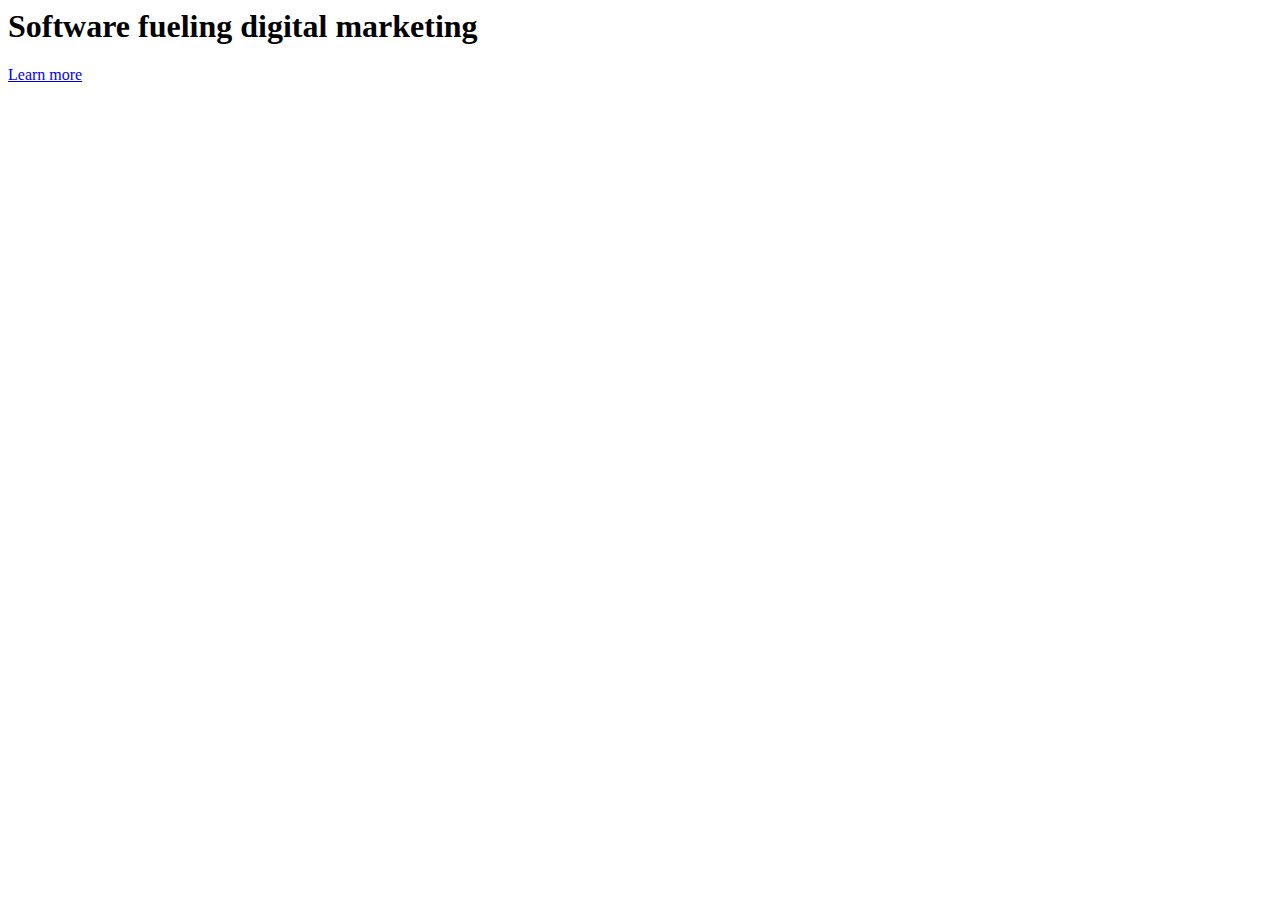
<file: components/hero.html>
<body>
  <div class="hero-image">
    <div class="container">
      <h1 class="white__text">
        <span>Software fueling digital marketing</span>
      </h1>

      <a class="hero__btn" href="#">Learn more</a>
    </div>
  </div>
</body>
</file>
